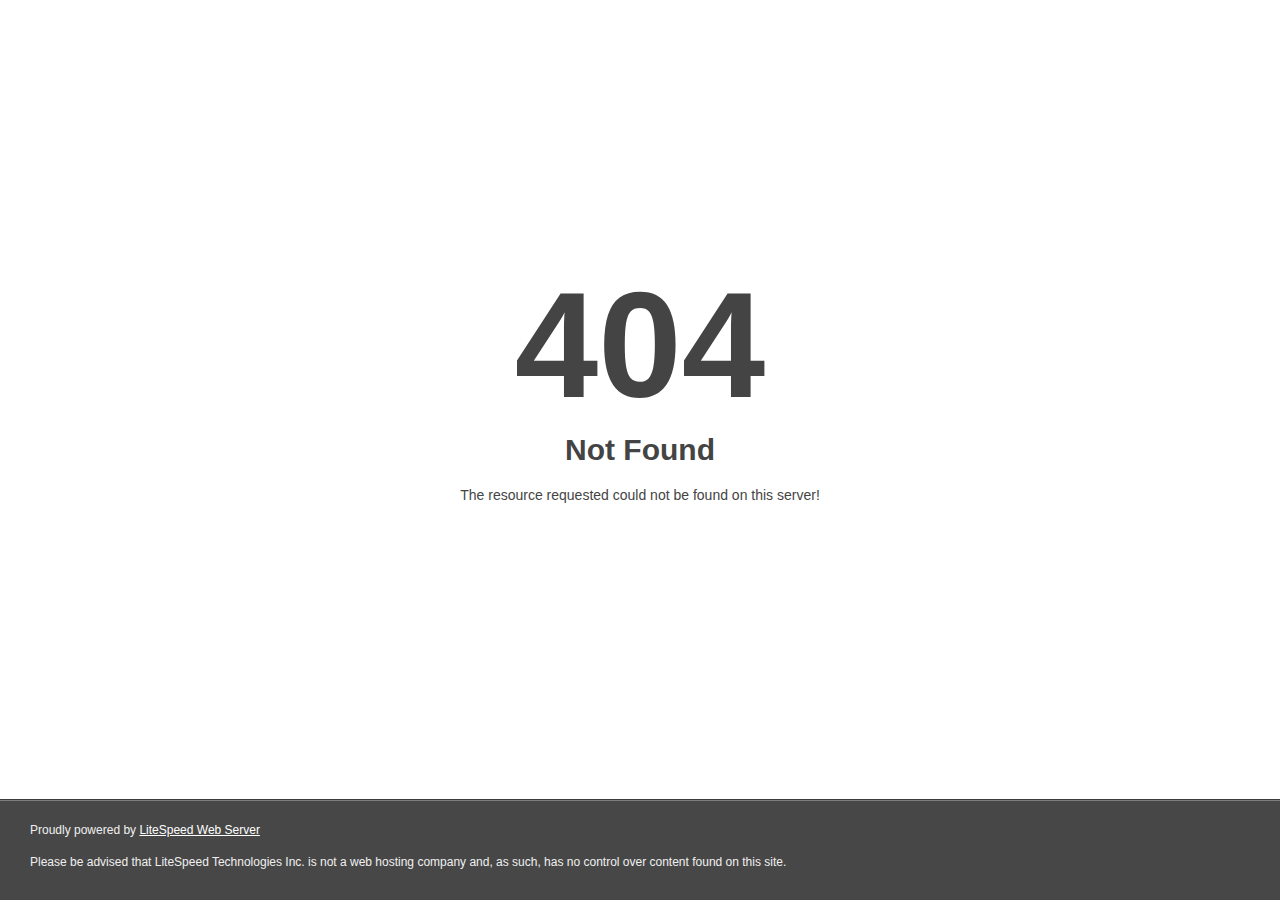
<file: 2256.html>
<!DOCTYPE html>
<html style="height:100%">
<head>
<meta name="viewport" content="width=device-width, initial-scale=1, shrink-to-fit=no" />
<title> 404 Not Found
</title></head>
<body style="color: #444; margin:0;font: normal 14px/20px Arial, Helvetica, sans-serif; height:100%; background-color: #fff;">
<div style="height:auto; min-height:100%; ">     <div style="text-align: center; width:800px; margin-left: -400px; position:absolute; top: 30%; left:50%;">
        <h1 style="margin:0; font-size:150px; line-height:150px; font-weight:bold;">404</h1>
<h2 style="margin-top:20px;font-size: 30px;">Not Found
</h2>
<p>The resource requested could not be found on this server!</p>
</div></div><div style="color:#f0f0f0; font-size:12px;margin:auto;padding:0px 30px 0px 30px;position:relative;clear:both;height:100px;margin-top:-101px;background-color:#474747;border-top: 1px solid rgba(0,0,0,0.15);box-shadow: 0 1px 0 rgba(255, 255, 255, 0.3) inset;">
<br>Proudly powered by  <a style="color:#fff;" href="http://www.litespeedtech.com/error-page">LiteSpeed Web Server</a><p>Please be advised that LiteSpeed Technologies Inc. is not a web hosting company and, as such, has no control over content found on this site.</p></div></body></html>
</file>
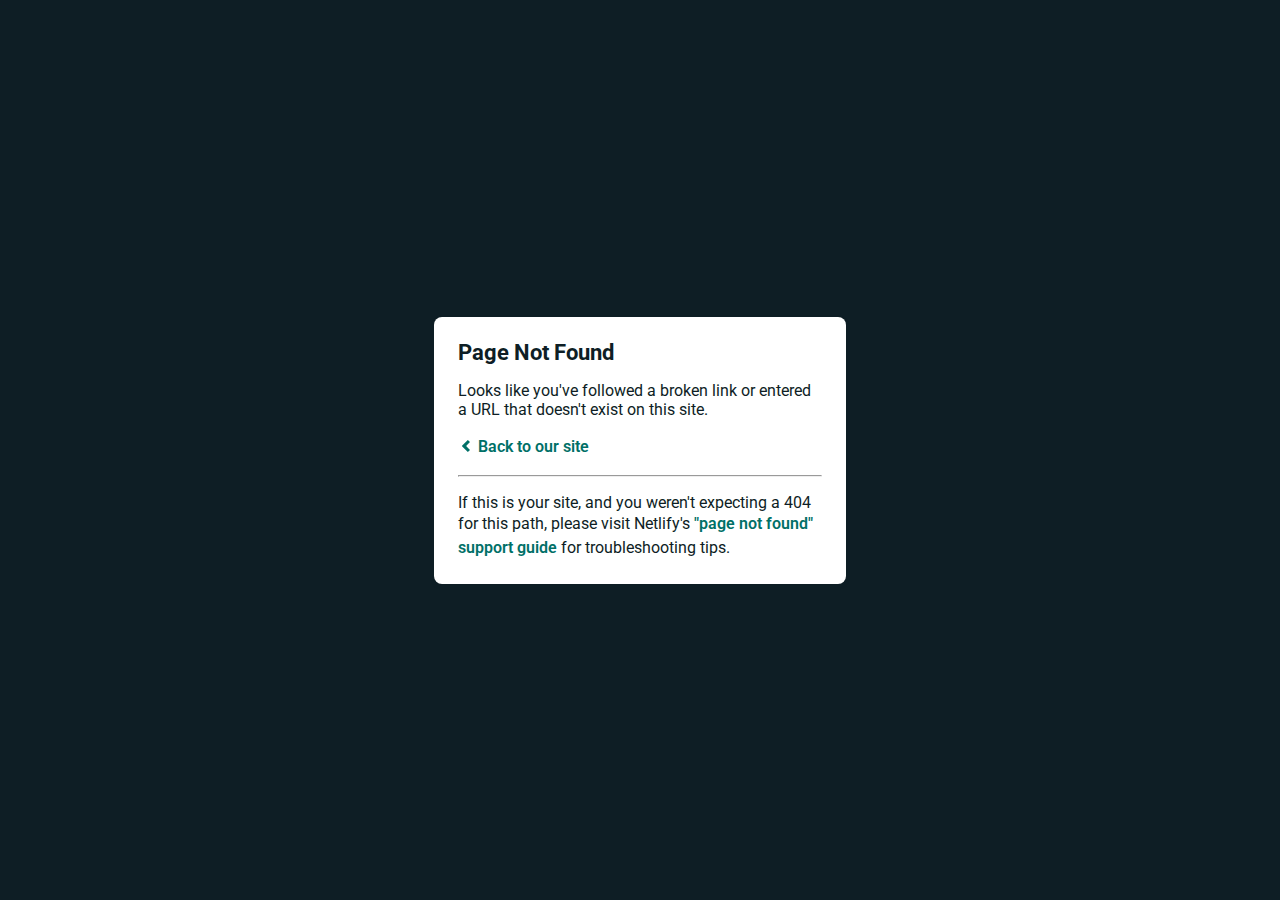
<file: img/bnbx-nft-3.html>
<!DOCTYPE html>
<html>
  
<!-- Mirrored from bitshiba.io/img/bnbx-nft-3.html by HTTrack Website Copier/3.x [XR&CO'2014], Thu, 10 Feb 2022 06:40:35 GMT -->
<head>
    <meta charset="utf-8">
    <meta name="viewport" content="width=device-width, initial-scale=1.0, maximum-scale=1.0, user-scalable=no">

    <title>Page Not Found</title>
    <link href='https://fonts.googleapis.com/css?family=Roboto:400,700&amp;subset=latin,latin-ext' rel='stylesheet' type='text/css'>
    <style>
    body {
      font-family: -apple-system, BlinkMacSystemFont, "Segoe UI", Roboto, Helvetica, Arial, sans-serif, "Apple Color Emoji", "Segoe UI Emoji", "Segoe UI Symbol";
      background: rgb(14, 30, 37);
      color: white;
      overflow: hidden;
      margin: 0;
      padding: 0;
    }

    h1 {
      margin: 0;
      font-size: 22px;
      line-height: 24px;
    }

    .main {
      position: relative;
      display: flex;
      flex-direction: column;
      align-items: center;
      justify-content: center;
      height: 100vh;
      width: 100vw;
    }

    .card {
      position: relative;
      display: flex;
      flex-direction: column;
      width: 75%;
      max-width: 364px;
      padding: 24px;
      background: white;
      color: rgb(14, 30, 37);
      border-radius: 8px;
      box-shadow: 0 2px 4px 0 rgba(14, 30, 37, .16);
    }

    a {
      margin: 0;
      text-decoration: none;
      font-weight: 600;
      line-height: 24px;
      color: #007067;
    }

    a svg {
      position: relative;
      top: 2px;
    }

    a:hover,
    a:focus {
      text-decoration: underline;
      text-decoration-color: #f4bb00;
    }

    a:hover svg path{
      fill: #007067;
    }

    p:last-of-type {
      margin-bottom: 0;
    }

    </style>
  </head>
  <body>
    <div class="main">
      <div class="card">
        <div class="header">
          <h1>Page Not Found</h1>
        </div>
        <div class="body">
          <p>Looks like you've followed a broken link or entered a URL that doesn't exist on this site.</p>
          <p>
            <a id="back-link" href="../index.html">
              <svg xmlns="http://www.w3.org/2000/svg" width="16" height="16" viewBox="0 0 16 16">
                <path fill="#007067" d="M11.9998836,4.09370803 L8.55809517,7.43294953 C8.23531459,7.74611298 8.23531459,8.25388736 8.55809517,8.56693769 L12,11.9062921 L9.84187871,14 L4.24208544,8.56693751 C3.91930485,8.25388719 3.91930485,7.74611281 4.24208544,7.43294936 L9.84199531,2 L11.9998836,4.09370803 Z"/>
              </svg>
              Back to our site
             </a>
          </p>
          <hr><p>If this is your site, and you weren't expecting a 404 for this path, please visit Netlify's <a href="https://answers.netlify.com/t/support-guide-i-ve-deployed-my-site-but-i-still-see-page-not-found/125?utm_source=404page&amp;utm_campaign=community_tracking">"page not found" support guide</a> for troubleshooting tips.
          </p>
        </div>
      </div>
    </div>
    <script>
      (function() {
        if (document.referrer && document.location.host && document.referrer.match(new RegExp("^https?://" + document.location.host))) {
          document.getElementById("back-link").setAttribute("href", document.referrer);
        }
      })();
    </script>
  </body>

<!-- Mirrored from bitshiba.io/img/bnbx-nft-3.html by HTTrack Website Copier/3.x [XR&CO'2014], Thu, 10 Feb 2022 06:40:35 GMT -->
</html>
</file>
